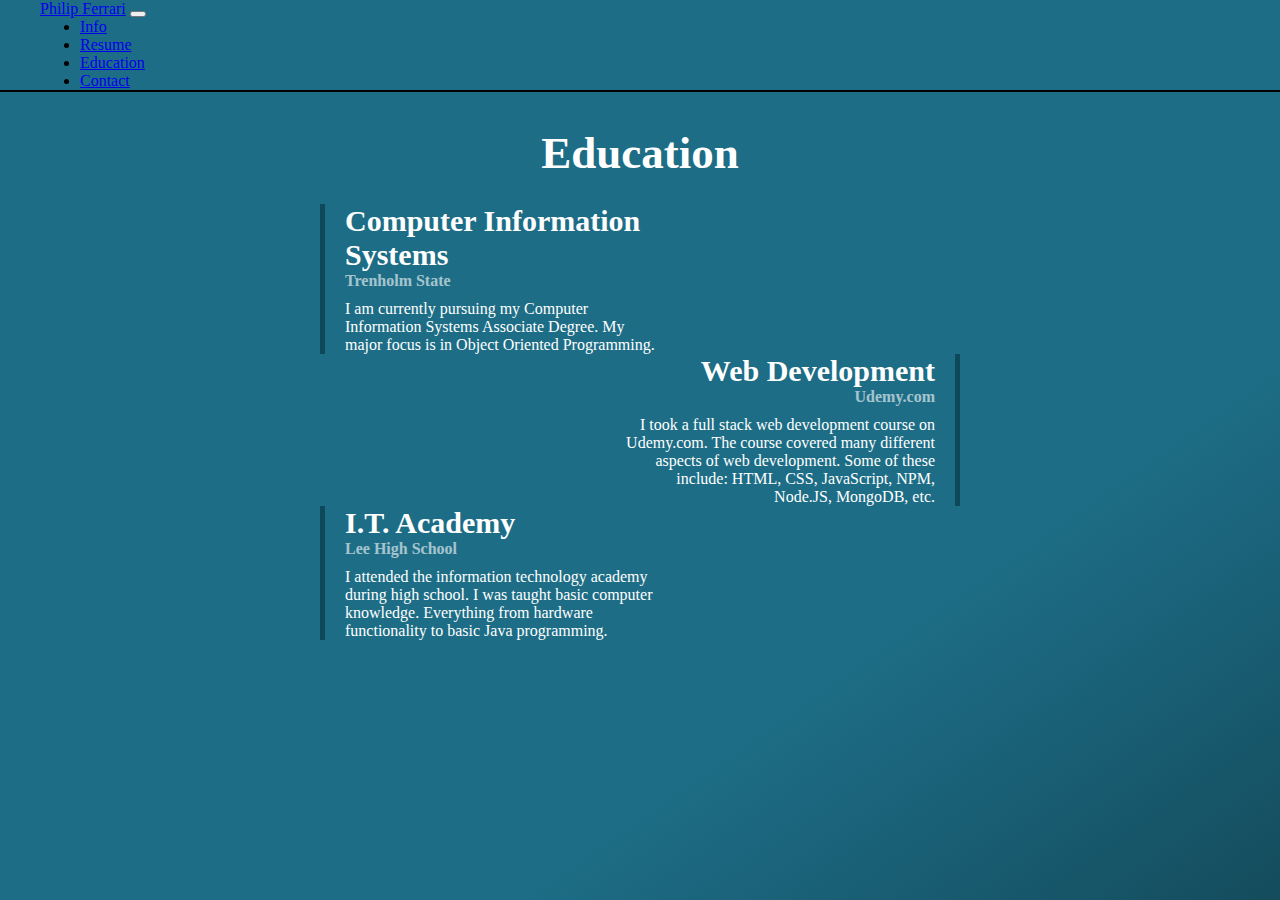
<file: education.html>
<!DOCTYPE html>
<html lang="en">
<head>
    <meta charset="UTF-8">
    <meta http-equiv="X-UA-Compatible" content="IE=edge">
    <meta name="viewport" content="width=device-width, initial-scale=1.0">
    <title>Experience</title>

    <!-- Bootstrap -->
    <link href="https://cdn.jsdelivr.net/npm/bootstrap@5.2.3/dist/css/bootstrap.min.css" rel="stylesheet" integrity="sha384-rbsA2VBKQhggwzxH7pPCaAqO46MgnOM80zW1RWuH61DGLwZJEdK2Kadq2F9CUG65" crossorigin="anonymous">

    <!-- My CSS styles -->
    <link rel="stylesheet" href="css/styles.css">

    <!-- Sets Favicon -->
    <link rel="icon" type="image/x-icon" href="favicon/favicon.ico">
</head>
<body>
    <!-- Navbar -->
    <nav class="navbar navbar-expand-lg bg-light">
        <div class="container-fluid">
            <a class="navbar-brand" href="index.html">Philip Ferrari</a>
            <button class="navbar-toggler" type="button" data-bs-toggle="collapse" data-bs-target="#navbarSupportedContent" aria-controls="navbarSupportedContent" aria-expanded="false" aria-label="Toggle navigation">
                <span class="navbar-toggler-icon"></span>
            </button>
            <div class="collapse navbar-collapse" id="navbarSupportedContent">
                <ul class="navbar-nav me-auto mb-2 mb-lg-0">
                    <li class="nav-item">
                        <a class="nav-link" href="info.html">Info</a>
                    </li>
                    <li class="nav-item">
                        <a class="nav-link" href="resume.html">Resume</a>
                    </li>
                    <li class="nav-item">
                        <a class="nav-link" href="education.html">Education</a>
                    </li>
                    <li class="nav-item">
                        <a class="nav-link" href="contact.html">Contact</a>
                    </li>
                </ul>
            </div>
        </div>
    </nav>

    <!-- Education -->
    <div class="resume">

        <h1 class="mainHeading">Education</h1>

        <div class="block leftBlock">
            <h2 class="secondaryHeading">Computer Information Systems</h2>
            <h3 class="companyName">Trenholm State</h3>
            <p class="description">I am currently pursuing my Computer Information Systems Associate Degree. My major focus is in Object Oriented Programming.</p>
        </div>

        <div class="block rightBlock">
            <h2 class="secondaryHeading">Web Development</h2>
            <h3 class="companyName">Udemy.com</h3>
            <p class="description">I took a full stack web development course on Udemy.com. The course covered many different aspects of web development. Some of these include: HTML, CSS, JavaScript, NPM, Node.JS, MongoDB, etc.</p>
        </div>

        <div class="block leftBlock">
            <h2 class="secondaryHeading">I.T. Academy</h2>
            <h3 class="companyName">Lee High School</h3>
            <p class="description">I attended the information technology academy during high school. I was taught basic computer knowledge. Everything from hardware functionality to basic Java programming.</p>
        </div>
        
    </div>


</body>

<!-- Bootstrap JavaScript Bundle with Popper -->
<script src="https://cdn.jsdelivr.net/npm/bootstrap@5.2.3/dist/js/bootstrap.bundle.min.js" integrity="sha384-kenU1KFdBIe4zVF0s0G1M5b4hcpxyD9F7jL+jjXkk+Q2h455rYXK/7HAuoJl+0I4" crossorigin="anonymous"></script>
</html>
</file>
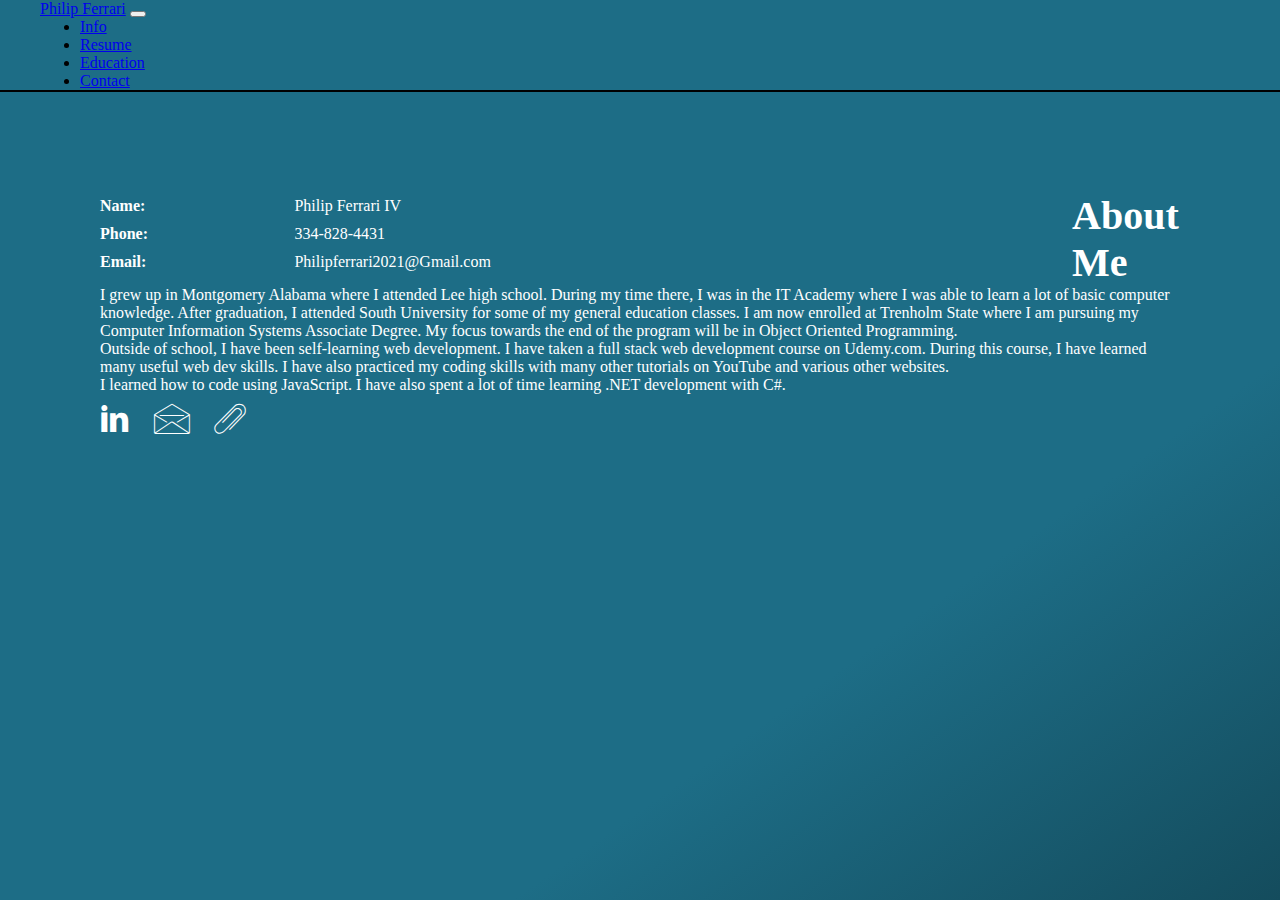
<file: info.html>
<!DOCTYPE html>
<html lang="en">
<head>
    <meta charset="UTF-8">
    <meta http-equiv="X-UA-Compatible" content="IE=edge">
    <meta name="viewport" content="width=device-width, initial-scale=1.0">
    <title>Info</title>

    <!-- Bootstrap -->
    <link href="https://cdn.jsdelivr.net/npm/bootstrap@5.2.3/dist/css/bootstrap.min.css" rel="stylesheet" integrity="sha384-rbsA2VBKQhggwzxH7pPCaAqO46MgnOM80zW1RWuH61DGLwZJEdK2Kadq2F9CUG65" crossorigin="anonymous">

    <!-- Icomoon Icon Fonts-->
    <link rel="stylesheet" href="css/icomoon.css">

    <!-- My CSS styles -->
    <link rel="stylesheet" href="css/styles.css">

    <!-- Sets Favicon -->
    <link rel="icon" type="image/x-icon" href="favicon/favicon.ico">
</head>

<body>
    <!-- Navbar -->
    <nav class="navbar navbar-expand-lg bg-light">
        <div class="container-fluid">
            <a class="navbar-brand" href="index.html">Philip Ferrari</a>
            <button class="navbar-toggler" type="button" data-bs-toggle="collapse" data-bs-target="#navbarSupportedContent" aria-controls="navbarSupportedContent" aria-expanded="false" aria-label="Toggle navigation">
                <span class="navbar-toggler-icon"></span>
            </button>
            <div class="collapse navbar-collapse" id="navbarSupportedContent">
                <ul class="navbar-nav me-auto mb-2 mb-lg-0">
                    <li class="nav-item">
                        <a class="nav-link" href="info.html">Info</a>
                    </li>
                    <li class="nav-item">
                        <a class="nav-link" href="resume.html">Resume</a>
                    </li>
                    <li class="nav-item">
                        <a class="nav-link" href="education.html">Education</a>
                    </li>
                    <li class="nav-item">
                        <a class="nav-link" href="contact.html">Contact</a>
                    </li>
                </ul>
            </div>
        </div>
    </nav>


    <div class="about">
        <div class="container">
            <div class="row">
                <div class="col-md-4">
                    <aside>                        
                        <ul class="info">
                            <li><span class="first-block">Name:</span><span class="second-block">Philip Ferrari IV</span></li>
                            <li><span class="first-block">Phone:</span><span class="second-block">334-828-4431</span></li>
                            <li><span class="first-block">Email:</span><span class="second-block">Philipferrari2021@Gmail.com</span></li>
                        </ul>
                    </aside>
                </div>


                <div class="col-md-8">
                    <article>
                        <h2 id="aboutHeader">About Me</h2>
                        <p>I grew up in Montgomery Alabama where I attended Lee high school. During my time there, I was in the IT Academy where I was able to learn a lot of basic computer knowledge. After graduation, I attended South University for some of my general education classes. I am now enrolled at Trenholm State where I am pursuing my Computer Information Systems Associate Degree. My focus towards the end of the program will be in Object Oriented Programming.</p>
                        <p>Outside of school, I have been self-learning web development. I have taken a full stack web development course on Udemy.com. During this course, I have learned many useful web dev skills. I have also practiced my coding skills with many other tutorials on YouTube and various other websites.</p>
                        <p>I learned how to code using JavaScript. I have also spent a lot of time learning .NET development with C#.</p>
                        <ul class="social-icons-info">
                            <li><a href="https://www.linkedin.com/in/philip-ferrari-6a4090242/"><i class="icon-linkedin2"></i></a></li>
                            <li><a href="contact.html"><i class="icon-envelope"></i></a></li>
                            <li><a href="./resumes/resume.pdf" download="Philip Ferrari Resume" target="_blank"><i class="icon-paperclip"></i></a></li>
                        </ul>
                    </article>
                </div>
            </div>
        </div>
	</div>



</body>

<!-- Bootstrap JavaScript Bundle with Popper -->
<script src="https://cdn.jsdelivr.net/npm/bootstrap@5.2.3/dist/js/bootstrap.bundle.min.js" integrity="sha384-kenU1KFdBIe4zVF0s0G1M5b4hcpxyD9F7jL+jjXkk+Q2h455rYXK/7HAuoJl+0I4" crossorigin="anonymous"></script>
</html>
</file>
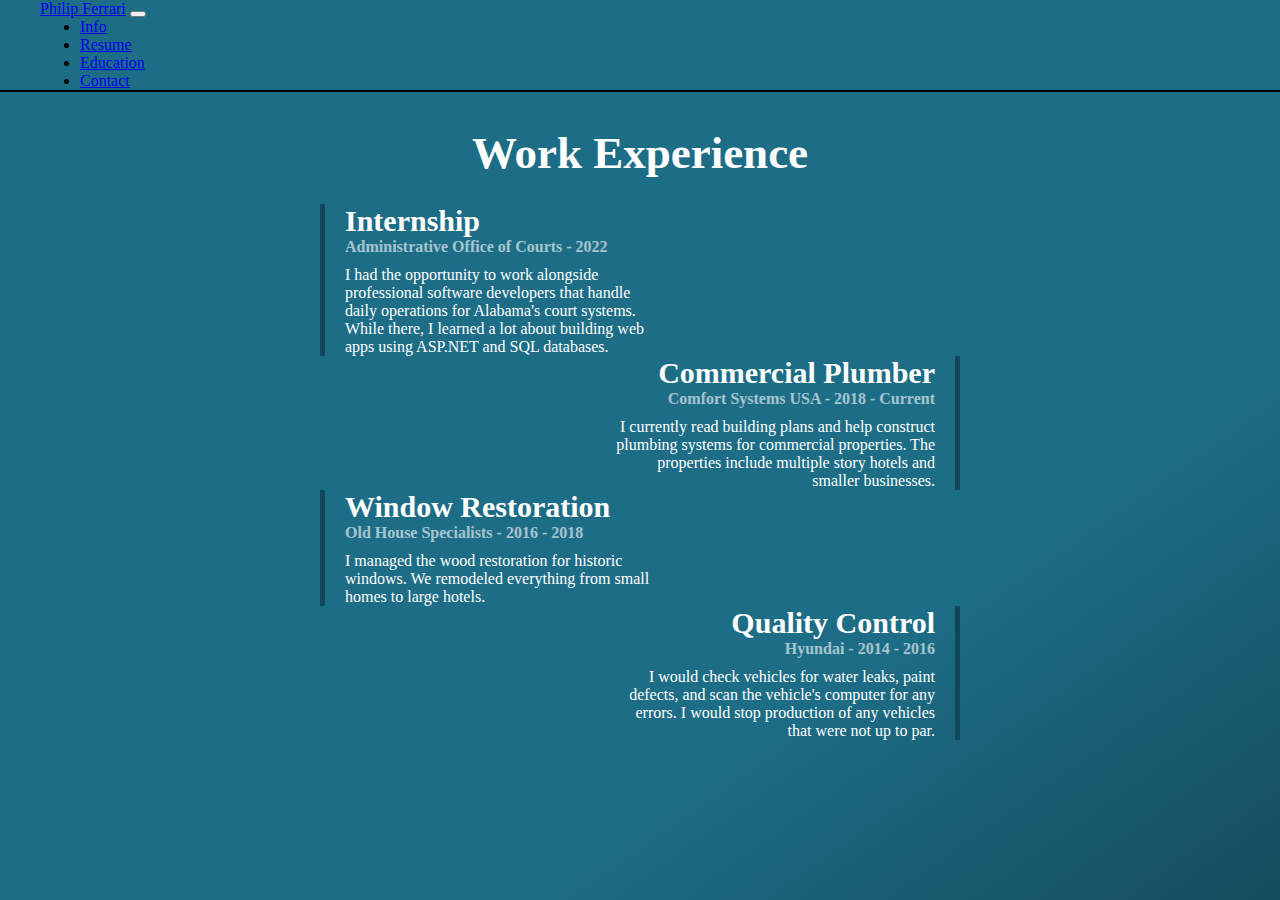
<file: resume.html>
<!DOCTYPE html>
<html lang="en">
<head>
    <meta charset="UTF-8">
    <meta http-equiv="X-UA-Compatible" content="IE=edge">
    <meta name="viewport" content="width=device-width, initial-scale=1.0">
    <title>Resume</title>

    <!-- Bootstrap -->
    <link href="https://cdn.jsdelivr.net/npm/bootstrap@5.2.3/dist/css/bootstrap.min.css" rel="stylesheet" integrity="sha384-rbsA2VBKQhggwzxH7pPCaAqO46MgnOM80zW1RWuH61DGLwZJEdK2Kadq2F9CUG65" crossorigin="anonymous">

    <!-- My CSS styles -->
    <link rel="stylesheet" href="css/styles.css">

    <!-- Sets Favicon -->
    <link rel="icon" type="image/x-icon" href="favicon/favicon.ico">
</head>
<body>
    <!-- Navbar -->
    <nav class="navbar navbar-expand-lg bg-light">
        <div class="container-fluid">
            <a class="navbar-brand" href="index.html">Philip Ferrari</a>
            <button class="navbar-toggler" type="button" data-bs-toggle="collapse" data-bs-target="#navbarSupportedContent" aria-controls="navbarSupportedContent" aria-expanded="false" aria-label="Toggle navigation">
                <span class="navbar-toggler-icon"></span>
            </button>
            <div class="collapse navbar-collapse" id="navbarSupportedContent">
                <ul class="navbar-nav me-auto mb-2 mb-lg-0">
                    <li class="nav-item">
                        <a class="nav-link" href="info.html">Info</a>
                    </li>
                    <li class="nav-item">
                        <a class="nav-link" href="resume.html">Resume</a>
                    </li>
                    <li class="nav-item">
                        <a class="nav-link" href="education.html">Education</a>
                    </li>
                    <li class="nav-item">
                        <a class="nav-link" href="contact.html">Contact</a>
                    </li>
                </ul>
            </div>
        </div>
    </nav>

    <!-- Work History -->
    <div class="resume">
        <h1 class="mainHeading">Work Experience</h1>

        <div class="block leftBlock">
            <h2 class="secondaryHeading">Internship</h2>
            <h3 class="companyName">Administrative Office of Courts - 2022</h3>
            <p class="description">I had the opportunity to work alongside professional software developers that handle daily operations for Alabama's court systems. While there, I learned a lot about building web apps using ASP.NET and SQL databases.</p>
        </div>

        <div class="block rightBlock">
            <h2 class="secondaryHeading">Commercial Plumber</h2>
            <h3 class="companyName">Comfort Systems USA - 2018 - Current</h3>
            <p class="description">I currently read building plans and help construct plumbing systems for commercial properties. The properties include multiple story hotels and smaller businesses.</p>
        </div>

        <div class="block leftBlock">
            <h2 class="secondaryHeading">Window Restoration</h2>
            <h3 class="companyName">Old House Specialists - 2016 - 2018</h3>
            <p class="description">I managed the wood restoration for historic windows. We remodeled everything from small homes to large hotels.</p>
        </div>

        <div class="block rightBlock">
            <h2 class="secondaryHeading">Quality Control</h2>
            <h3 class="companyName">Hyundai - 2014 - 2016</h3>
            <p class="description">I would check vehicles for water leaks, paint defects, and scan the vehicle's computer for any errors. I would stop production of any vehicles that were not up to par.</p>
        </div>

    </div>    


</body>

<!-- Bootstrap JavaScript Bundle with Popper -->
<script src="https://cdn.jsdelivr.net/npm/bootstrap@5.2.3/dist/js/bootstrap.bundle.min.js" integrity="sha384-kenU1KFdBIe4zVF0s0G1M5b4hcpxyD9F7jL+jjXkk+Q2h455rYXK/7HAuoJl+0I4" crossorigin="anonymous"></script>
</html>
</file>
<file: css/styles.css>
@font-face {
    font-family: 'icomoon';
    src: url("../fonts/icomoon/icomoon.eot?srf3rx");
    src: url("../fonts/icomoon/icomoon.eot?srf3rx#iefix") format("embedded-opentype"), url("../fonts/icomoon/icomoon.ttf?srf3rx") format("truetype"), url("../fonts/icomoon/icomoon.woff?srf3rx") format("woff"), url("../fonts/icomoon/icomoon.svg?srf3rx#icomoon") format("svg");
    font-weight: normal;
    font-style: normal;
}

*{
    margin: 0;
}

body {
    height: 100vh;
    background-attachment: fixed;
    background-image: linear-gradient(to bottom right, #1d6d86 70%, #144c5d);
}

.navbar {
    padding-left: 40px;
    border-bottom: 2px outset black;
}

.navbar a {
    transition: all .2s ease-in-out;
}

.navbar a:hover {
    transform: scale(1.3);
}

.home-content {
    color: white;
    position: absolute;
    top: 50%;
    left: 50%;
    -ms-transform: translate(-50%, -50%);
    transform: translate(-50%, -50%);
    text-align: center;
}

.profile-thumb {
    background-size: cover !important;
    background-position: center center;
    background-repeat: no-repeat;
    position: relative;
    height: 200px;
    width: 200px;
    margin: 0 auto;
    margin-bottom: 30px;
    -webkit-border-radius: 50%;
    -moz-border-radius: 50%;
    -ms-border-radius: 50%;
    border-radius: 50%;
}

.social-icons-home {
    margin-top: 20px;
}

.social-icons-home li {
    display: inline;
    letter-spacing: 20px;
}

.social-icons-home li a {
    color: white;  
    text-decoration: none;

}

.social-icons-home li a i {
    font-size: 30px;
}

/* Info styles */
.about {
    color: white;
    margin: 100px;
}

#aboutHeader {
    font-size: 40px;
}

.info {
    margin: 0;
    padding: 0;
    width: 90%;
    float: left;
}

.info li {
    width: 100%;
    float: left;
    list-style: none;
    padding: 5px 0;
}

.info li .first-block {
    width: 20%;
    display: inline-block;
    font-weight: bold;
}

.info li .second-block {
    width: 80%;
    display: inline-block;
}

.social-icons-info {
    padding-top: 10px;
    padding-left: 0;
}

.social-icons-info li {
    display: inline;
    letter-spacing: 20px;
}

.social-icons-info li a {
    color: white;  
    text-decoration: none;
}

.social-icons-info li a i {
    font-size: 30px;
}


/* Resume and Education styles */
.resume {
    color: white;
    width: 50%;
    margin: auto;
    padding-bottom: 100px;
}

.block {
    width: 50%;
}

.leftBlock {
    border-left: 5px solid #0f485a;
    padding-left: 20px;
}

.rightBlock {
    border-right: 5px solid #0f485a;
    padding-right: 20px;
    text-align: right;
    margin-left: auto;
    margin-right: 0;
}

.mainHeading {
    margin: 35px 0 25px 0;
    font-size: 45px;
    text-align: center;
}

.secondaryHeading {
    font-size: 30px;
}

.companyName {
    font-size: 16px;
    padding-bottom: 10px;
    opacity: .6;
}

.description {
    font-size: 16px;
}


/* Contact styles */

#contactPage {
    color: white;
    margin: auto;
    width: 40%;
}

#contactHeader {
    margin: 35px 0 20px 0;
    font-size: 45px;
    text-align: center;
}

.inputDiv {
    margin-bottom: 20px;
}
</file>
<file: css/icomoon.css>
@font-face {
    font-family: 'icomoon';
    src:    url('fonts/icomoon.eot?1oniuf');
    src:    url('fonts/icomoon.eot?1oniuf#iefix') format('embedded-opentype'),
            url('fonts/icomoon.ttf?1oniuf') format('truetype'),
            url('fonts/icomoon.woff?1oniuf') format('woff'),
            url('fonts/icomoon.svg?1oniuf#icomoon') format('svg');
    font-weight: normal;
    font-style: normal;
}

[class^="icon-"], [class*=" icon-"] {
    /* use !important to prevent issues with browser extensions that change fonts */
    font-family: 'icomoon' !important;
    speak: none;
    font-style: normal;
    font-weight: normal;
    font-variant: normal;
    text-transform: none;
    line-height: 1;

    /* Better Font Rendering =========== */
    -webkit-font-smoothing: antialiased;
    -moz-osx-font-smoothing: grayscale;
}

.icon-mobile:before {
    content: "\e000";
}
.icon-laptop:before {
    content: "\e001";
}
.icon-desktop:before {
    content: "\e002";
}
.icon-tablet:before {
    content: "\e003";
}
.icon-phone:before {
    content: "\e004";
}
.icon-document:before {
    content: "\e005";
}
.icon-documents:before {
    content: "\e006";
}
.icon-search:before {
    content: "\e007";
}
.icon-clipboard:before {
    content: "\e008";
}
.icon-newspaper:before {
    content: "\e009";
}
.icon-notebook:before {
    content: "\e00a";
}
.icon-book-open:before {
    content: "\e00b";
}
.icon-browser:before {
    content: "\e00c";
}
.icon-calendar:before {
    content: "\e00d";
}
.icon-presentation:before {
    content: "\e00e";
}
.icon-picture:before {
    content: "\e00f";
}
.icon-pictures:before {
    content: "\e010";
}
.icon-video:before {
    content: "\e011";
}
.icon-camera:before {
    content: "\e012";
}
.icon-printer:before {
    content: "\e013";
}
.icon-toolbox:before {
    content: "\e014";
}
.icon-briefcase:before {
    content: "\e015";
}
.icon-wallet:before {
    content: "\e016";
}
.icon-gift:before {
    content: "\e017";
}
.icon-bargraph:before {
    content: "\e018";
}
.icon-grid:before {
    content: "\e019";
}
.icon-expand:before {
    content: "\e01a";
}
.icon-focus:before {
    content: "\e01b";
}
.icon-edit:before {
    content: "\e01c";
}
.icon-adjustments:before {
    content: "\e01d";
}
.icon-ribbon:before {
    content: "\e01e";
}
.icon-hourglass:before {
    content: "\e01f";
}
.icon-lock:before {
    content: "\e020";
}
.icon-megaphone:before {
    content: "\e021";
}
.icon-shield:before {
    content: "\e022";
}
.icon-trophy:before {
    content: "\e023";
}
.icon-flag:before {
    content: "\e024";
}
.icon-map:before {
    content: "\e025";
}
.icon-puzzle:before {
    content: "\e026";
}
.icon-basket:before {
    content: "\e027";
}
.icon-envelope:before {
    content: "\e028";
}
.icon-streetsign:before {
    content: "\e029";
}
.icon-telescope:before {
    content: "\e02a";
}
.icon-gears:before {
    content: "\e02b";
}
.icon-key:before {
    content: "\e02c";
}
.icon-paperclip:before {
    content: "\e02d";
}
.icon-attachment:before {
    content: "\e02e";
}
.icon-pricetags:before {
    content: "\e02f";
}
.icon-lightbulb:before {
    content: "\e030";
}
.icon-layers:before {
    content: "\e031";
}
.icon-pencil:before {
    content: "\e032";
}
.icon-tools:before {
    content: "\e033";
}
.icon-tools-2:before {
    content: "\e034";
}
.icon-scissors:before {
    content: "\e035";
}
.icon-paintbrush:before {
    content: "\e036";
}
.icon-magnifying-glass:before {
    content: "\e037";
}
.icon-circle-compass:before {
    content: "\e038";
}
.icon-linegraph:before {
    content: "\e039";
}
.icon-mic:before {
    content: "\e03a";
}
.icon-strategy:before {
    content: "\e03b";
}
.icon-beaker:before {
    content: "\e03c";
}
.icon-caution:before {
    content: "\e03d";
}
.icon-recycle:before {
    content: "\e03e";
}
.icon-anchor:before {
    content: "\e03f";
}
.icon-profile-male:before {
    content: "\e040";
}
.icon-profile-female:before {
    content: "\e041";
}
.icon-bike:before {
    content: "\e042";
}
.icon-wine:before {
    content: "\e043";
}
.icon-hotairballoon:before {
    content: "\e044";
}
.icon-globe:before {
    content: "\e045";
}
.icon-genius:before {
    content: "\e046";
}
.icon-map-pin:before {
    content: "\e047";
}
.icon-dial:before {
    content: "\e048";
}
.icon-chat:before {
    content: "\e049";
}
.icon-heart:before {
    content: "\e04a";
}
.icon-cloud:before {
    content: "\e04b";
}
.icon-upload:before {
    content: "\e04c";
}
.icon-download:before {
    content: "\e04d";
}
.icon-target:before {
    content: "\e04e";
}
.icon-hazardous:before {
    content: "\e04f";
}
.icon-piechart:before {
    content: "\e050";
}
.icon-speedometer:before {
    content: "\e051";
}
.icon-global:before {
    content: "\e052";
}
.icon-compass:before {
    content: "\e053";
}
.icon-lifesaver:before {
    content: "\e054";
}
.icon-clock:before {
    content: "\e055";
}
.icon-aperture:before {
    content: "\e056";
}
.icon-quote:before {
    content: "\e057";
}
.icon-scope:before {
    content: "\e058";
}
.icon-alarmclock:before {
    content: "\e059";
}
.icon-refresh:before {
    content: "\e05a";
}
.icon-happy:before {
    content: "\e05b";
}
.icon-sad:before {
    content: "\e05c";
}
.icon-facebook:before {
    content: "\e05d";
}
.icon-twitter:before {
    content: "\e05e";
}
.icon-googleplus:before {
    content: "\e05f";
}
.icon-rss:before {
    content: "\e060";
}
.icon-tumblr:before {
    content: "\e061";
}
.icon-linkedin:before {
    content: "\e062";
}
.icon-dribbble:before {
    content: "\e063";
}
.icon-box2:before {
    content: "\ea82";
}
.icon-write:before {
    content: "\ea83";
}
.icon-clock2:before {
    content: "\ea84";
}
.icon-reply2:before {
    content: "\ea85";
}
.icon-reply-all2:before {
    content: "\ea86";
}
.icon-forward2:before {
    content: "\ea87";
}
.icon-flag2:before {
    content: "\ea88";
}
.icon-search2:before {
    content: "\ea89";
}
.icon-trash2:before {
    content: "\ea8a";
}
.icon-envelope2:before {
    content: "\ea8b";
}
.icon-bubble:before {
    content: "\ea8c";
}
.icon-bubbles:before {
    content: "\ea8d";
}
.icon-user2:before {
    content: "\ea8e";
}
.icon-users2:before {
    content: "\ea8f";
}
.icon-cloud2:before {
    content: "\ea90";
}
.icon-download2:before {
    content: "\ea91";
}
.icon-upload2:before {
    content: "\ea92";
}
.icon-rain:before {
    content: "\ea93";
}
.icon-sun:before {
    content: "\ea94";
}
.icon-moon2:before {
    content: "\ea95";
}
.icon-bell2:before {
    content: "\ea96";
}
.icon-folder2:before {
    content: "\ea97";
}
.icon-pin2:before {
    content: "\ea98";
}
.icon-sound2:before {
    content: "\ea99";
}
.icon-microphone:before {
    content: "\ea9a";
}
.icon-camera2:before {
    content: "\ea9b";
}
.icon-image2:before {
    content: "\ea9c";
}
.icon-cog2:before {
    content: "\ea9d";
}
.icon-calendar2:before {
    content: "\ea9e";
}
.icon-book2:before {
    content: "\ea9f";
}
.icon-map-marker:before {
    content: "\eaa0";
}
.icon-store:before {
    content: "\eaa1";
}
.icon-support:before {
    content: "\eaa2";
}
.icon-tag2:before {
    content: "\eaa3";
}
.icon-heart2:before {
    content: "\eaa4";
}
.icon-video-camera:before {
    content: "\eaa5";
}
.icon-trophy2:before {
    content: "\eaa6";
}
.icon-cart:before {
    content: "\eaa7";
}
.icon-eye2:before {
    content: "\eaa8";
}
.icon-cancel:before {
    content: "\eaa9";
}
.icon-chart:before {
    content: "\eaaa";
}
.icon-target2:before {
    content: "\eaab";
}
.icon-printer2:before {
    content: "\eaac";
}
.icon-location2:before {
    content: "\eaad";
}
.icon-bookmark2:before {
    content: "\eaae";
}
.icon-monitor:before {
    content: "\eaaf";
}
.icon-cross2:before {
    content: "\eab0";
}
.icon-plus2:before {
    content: "\eab1";
}
.icon-left:before {
    content: "\eab2";
}
.icon-up:before {
    content: "\eab3";
}
.icon-browser2:before {
    content: "\eab4";
}
.icon-windows:before {
    content: "\eab5";
}
.icon-switch2:before {
    content: "\eab6";
}
.icon-dashboard:before {
    content: "\eab7";
}
.icon-play:before {
    content: "\eab8";
}
.icon-fast-forward:before {
    content: "\eab9";
}
.icon-next:before {
    content: "\eaba";
}
.icon-refresh2:before {
    content: "\eabb";
}
.icon-film:before {
    content: "\eabc";
}
.icon-home2:before {
    content: "\eabd";
}
.icon-add-to-list:before {
    content: "\e901";
}
.icon-classic-computer:before {
    content: "\e902";
}
.icon-controller-fast-backward:before {
    content: "\e903";
}
.icon-creative-commons-attribution:before {
    content: "\e904";
}
.icon-creative-commons-noderivs:before {
    content: "\e905";
}
.icon-creative-commons-noncommercial-eu:before {
    content: "\e906";
}
.icon-creative-commons-noncommercial-us:before {
    content: "\e907";
}
.icon-creative-commons-public-domain:before {
    content: "\e908";
}
.icon-creative-commons-remix:before {
    content: "\e909";
}
.icon-creative-commons-share:before {
    content: "\e90a";
}
.icon-creative-commons-sharealike:before {
    content: "\e90b";
}
.icon-creative-commons:before {
    content: "\e90c";
}
.icon-document-landscape:before {
    content: "\e90d";
}
.icon-remove-user:before {
    content: "\e90e";
}
.icon-warning:before {
    content: "\e90f";
}
.icon-arrow-bold-down:before {
    content: "\e910";
}
.icon-arrow-bold-left:before {
    content: "\e911";
}
.icon-arrow-bold-right:before {
    content: "\e912";
}
.icon-arrow-bold-up:before {
    content: "\e913";
}
.icon-arrow-down:before {
    content: "\e914";
}
.icon-arrow-left:before {
    content: "\e915";
}
.icon-arrow-long-down:before {
    content: "\e916";
}
.icon-arrow-long-left:before {
    content: "\e917";
}
.icon-arrow-long-right:before {
    content: "\e918";
}
.icon-arrow-long-up:before {
    content: "\e919";
}
.icon-arrow-right:before {
    content: "\e91a";
}
.icon-arrow-up:before {
    content: "\e91b";
}
.icon-arrow-with-circle-down:before {
    content: "\e91c";
}
.icon-arrow-with-circle-left:before {
    content: "\e91d";
}
.icon-arrow-with-circle-right:before {
    content: "\e91e";
}
.icon-arrow-with-circle-up:before {
    content: "\e91f";
}
.icon-bookmark:before {
    content: "\e920";
}
.icon-bookmarks:before {
    content: "\e921";
}
.icon-chevron-down:before {
    content: "\e922";
}
.icon-chevron-left:before {
    content: "\e923";
}
.icon-chevron-right:before {
    content: "\e924";
}
.icon-chevron-small-down:before {
    content: "\e925";
}
.icon-chevron-small-left:before {
    content: "\e926";
}
.icon-chevron-small-right:before {
    content: "\e927";
}
.icon-chevron-small-up:before {
    content: "\e928";
}
.icon-chevron-thin-down:before {
    content: "\e929";
}
.icon-chevron-thin-left:before {
    content: "\e92a";
}
.icon-chevron-thin-right:before {
    content: "\e92b";
}
.icon-chevron-thin-up:before {
    content: "\e92c";
}
.icon-chevron-up:before {
    content: "\e92d";
}
.icon-chevron-with-circle-down:before {
    content: "\e92e";
}
.icon-chevron-with-circle-left:before {
    content: "\e92f";
}
.icon-chevron-with-circle-right:before {
    content: "\e930";
}
.icon-chevron-with-circle-up:before {
    content: "\e931";
}
.icon-cloud3:before {
    content: "\e932";
}
.icon-controller-fast-forward:before {
    content: "\e933";
}
.icon-controller-jump-to-start:before {
    content: "\e934";
}
.icon-controller-next:before {
    content: "\e935";
}
.icon-controller-paus:before {
    content: "\e936";
}
.icon-controller-play:before {
    content: "\e937";
}
.icon-controller-record:before {
    content: "\e938";
}
.icon-controller-stop:before {
    content: "\e939";
}
.icon-controller-volume:before {
    content: "\e93a";
}
.icon-dot-single:before {
    content: "\e93b";
}
.icon-dots-three-horizontal:before {
    content: "\e93c";
}
.icon-dots-three-vertical:before {
    content: "\e93d";
}
.icon-dots-two-horizontal:before {
    content: "\e93e";
}
.icon-dots-two-vertical:before {
    content: "\e93f";
}
.icon-download3:before {
    content: "\e940";
}
.icon-emoji-flirt:before {
    content: "\e941";
}
.icon-flow-branch:before {
    content: "\e942";
}
.icon-flow-cascade:before {
    content: "\e943";
}
.icon-flow-line:before {
    content: "\e944";
}
.icon-flow-parallel:before {
    content: "\e945";
}
.icon-flow-tree:before {
    content: "\e946";
}
.icon-install:before {
    content: "\e947";
}
.icon-layers2:before {
    content: "\e948";
}
.icon-open-book:before {
    content: "\e949";
}
.icon-resize-100:before {
    content: "\e94a";
}
.icon-resize-full-screen:before {
    content: "\e94b";
}
.icon-save:before {
    content: "\e94c";
}
.icon-select-arrows:before {
    content: "\e94d";
}
.icon-sound-mute:before {
    content: "\e94e";
}
.icon-sound:before {
    content: "\e94f";
}
.icon-trash:before {
    content: "\e950";
}
.icon-triangle-down:before {
    content: "\e951";
}
.icon-triangle-left:before {
    content: "\e952";
}
.icon-triangle-right:before {
    content: "\e953";
}
.icon-triangle-up:before {
    content: "\e954";
}
.icon-uninstall:before {
    content: "\e955";
}
.icon-upload-to-cloud:before {
    content: "\e956";
}
.icon-upload3:before {
    content: "\e957";
}
.icon-add-user:before {
    content: "\e958";
}
.icon-address:before {
    content: "\e959";
}
.icon-adjust:before {
    content: "\e95a";
}
.icon-air:before {
    content: "\e95b";
}
.icon-aircraft-landing:before {
    content: "\e95c";
}
.icon-aircraft-take-off:before {
    content: "\e95d";
}
.icon-aircraft:before {
    content: "\e95e";
}
.icon-align-bottom:before {
    content: "\e95f";
}
.icon-align-horizontal-middle:before {
    content: "\e960";
}
.icon-align-left:before {
    content: "\e961";
}
.icon-align-right:before {
    content: "\e962";
}
.icon-align-top:before {
    content: "\e963";
}
.icon-align-vertical-middle:before {
    content: "\e964";
}
.icon-archive:before {
    content: "\e965";
}
.icon-area-graph:before {
    content: "\e966";
}
.icon-attachment2:before {
    content: "\e967";
}
.icon-awareness-ribbon:before {
    content: "\e968";
}
.icon-back-in-time:before {
    content: "\e969";
}
.icon-back:before {
    content: "\e96a";
}
.icon-bar-graph:before {
    content: "\e96b";
}
.icon-battery:before {
    content: "\e96c";
}
.icon-beamed-note:before {
    content: "\e96d";
}
.icon-bell:before {
    content: "\e96e";
}
.icon-blackboard:before {
    content: "\e96f";
}
.icon-block:before {
    content: "\e970";
}
.icon-book:before {
    content: "\e971";
}
.icon-bowl:before {
    content: "\e972";
}
.icon-box:before {
    content: "\e973";
}
.icon-briefcase2:before {
    content: "\e974";
}
.icon-browser3:before {
    content: "\e975";
}
.icon-brush:before {
    content: "\e976";
}
.icon-bucket:before {
    content: "\e977";
}
.icon-cake:before {
    content: "\e978";
}
.icon-calculator:before {
    content: "\e979";
}
.icon-calendar3:before {
    content: "\e97a";
}
.icon-camera3:before {
    content: "\e97b";
}
.icon-ccw:before {
    content: "\e97c";
}
.icon-chat2:before {
    content: "\e97d";
}
.icon-check:before {
    content: "\e97e";
}
.icon-circle-with-cross:before {
    content: "\e97f";
}
.icon-circle-with-minus:before {
    content: "\e980";
}
.icon-circle-with-plus:before {
    content: "\e981";
}
.icon-circle:before {
    content: "\e982";
}
.icon-circular-graph:before {
    content: "\e983";
}
.icon-clapperboard:before {
    content: "\e984";
}
.icon-clipboard2:before {
    content: "\e985";
}
.icon-clock3:before {
    content: "\e986";
}
.icon-code:before {
    content: "\e987";
}
.icon-cog:before {
    content: "\e988";
}
.icon-colours:before {
    content: "\e989";
}
.icon-compass2:before {
    content: "\e98a";
}
.icon-copy:before {
    content: "\e98b";
}
.icon-credit-card:before {
    content: "\e98c";
}
.icon-credit:before {
    content: "\e98d";
}
.icon-cross:before {
    content: "\e98e";
}
.icon-cup:before {
    content: "\e98f";
}
.icon-cw:before {
    content: "\e990";
}
.icon-cycle:before {
    content: "\e991";
}
.icon-database:before {
    content: "\e992";
}
.icon-dial-pad:before {
    content: "\e993";
}
.icon-direction:before {
    content: "\e994";
}
.icon-document2:before {
    content: "\e995";
}
.icon-documents2:before {
    content: "\e996";
}
.icon-drink:before {
    content: "\e997";
}
.icon-drive:before {
    content: "\e998";
}
.icon-drop:before {
    content: "\e999";
}
.icon-edit2:before {
    content: "\e99a";
}
.icon-email:before {
    content: "\e99b";
}
.icon-emoji-happy:before {
    content: "\e99c";
}
.icon-emoji-neutral:before {
    content: "\e99d";
}
.icon-emoji-sad:before {
    content: "\e99e";
}
.icon-erase:before {
    content: "\e99f";
}
.icon-eraser:before {
    content: "\e9a0";
}
.icon-export:before {
    content: "\e9a1";
}
.icon-eye:before {
    content: "\e9a2";
}
.icon-feather:before {
    content: "\e9a3";
}
.icon-flag3:before {
    content: "\e9a4";
}
.icon-flash:before {
    content: "\e9a5";
}
.icon-flashlight:before {
    content: "\e9a6";
}
.icon-flat-brush:before {
    content: "\e9a7";
}
.icon-folder-images:before {
    content: "\e9a8";
}
.icon-folder-music:before {
    content: "\e9a9";
}
.icon-folder-video:before {
    content: "\e9aa";
}
.icon-folder:before {
    content: "\e9ab";
}
.icon-forward:before {
    content: "\e9ac";
}
.icon-funnel:before {
    content: "\e9ad";
}
.icon-game-controller:before {
    content: "\e9ae";
}
.icon-gauge:before {
    content: "\e9af";
}
.icon-globe2:before {
    content: "\e9b0";
}
.icon-graduation-cap:before {
    content: "\e9b1";
}
.icon-grid2:before {
    content: "\e9b2";
}
.icon-hair-cross:before {
    content: "\e9b3";
}
.icon-hand:before {
    content: "\e9b4";
}
.icon-heart-outlined:before {
    content: "\e9b5";
}
.icon-heart3:before {
    content: "\e9b6";
}
.icon-help-with-circle:before {
    content: "\e9b7";
}
.icon-help:before {
    content: "\e9b8";
}
.icon-home:before {
    content: "\e9b9";
}
.icon-hour-glass:before {
    content: "\e9ba";
}
.icon-image-inverted:before {
    content: "\e9bb";
}
.icon-image:before {
    content: "\e9bc";
}
.icon-images:before {
    content: "\e9bd";
}
.icon-inbox:before {
    content: "\e9be";
}
.icon-infinity:before {
    content: "\e9bf";
}
.icon-info-with-circle:before {
    content: "\e9c0";
}
.icon-info:before {
    content: "\e9c1";
}
.icon-key2:before {
    content: "\e9c2";
}
.icon-keyboard:before {
    content: "\e9c3";
}
.icon-lab-flask:before {
    content: "\e9c4";
}
.icon-landline:before {
    content: "\e9c5";
}
.icon-language:before {
    content: "\e9c6";
}
.icon-laptop2:before {
    content: "\e9c7";
}
.icon-leaf:before {
    content: "\e9c8";
}
.icon-level-down:before {
    content: "\e9c9";
}
.icon-level-up:before {
    content: "\e9ca";
}
.icon-lifebuoy:before {
    content: "\e9cb";
}
.icon-light-bulb:before {
    content: "\e9cc";
}
.icon-light-down:before {
    content: "\e9cd";
}
.icon-light-up:before {
    content: "\e9ce";
}
.icon-line-graph:before {
    content: "\e9cf";
}
.icon-link:before {
    content: "\e9d0";
}
.icon-list:before {
    content: "\e9d1";
}
.icon-location-pin:before {
    content: "\e9d2";
}
.icon-location:before {
    content: "\e9d3";
}
.icon-lock-open:before {
    content: "\e9d4";
}
.icon-lock2:before {
    content: "\e9d5";
}
.icon-log-out:before {
    content: "\e9d6";
}
.icon-login:before {
    content: "\e9d7";
}
.icon-loop:before {
    content: "\e9d8";
}
.icon-magnet:before {
    content: "\e9d9";
}
.icon-magnifying-glass2:before {
    content: "\e9da";
}
.icon-mail:before {
    content: "\e9db";
}
.icon-man:before {
    content: "\e9dc";
}
.icon-map2:before {
    content: "\e9dd";
}
.icon-mask:before {
    content: "\e9de";
}
.icon-medal:before {
    content: "\e9df";
}
.icon-megaphone2:before {
    content: "\e9e0";
}
.icon-menu:before {
    content: "\e9e1";
}
.icon-message:before {
    content: "\e9e2";
}
.icon-mic2:before {
    content: "\e9e3";
}
.icon-minus:before {
    content: "\e9e4";
}
.icon-mobile2:before {
    content: "\e9e5";
}
.icon-modern-mic:before {
    content: "\e9e6";
}
.icon-moon:before {
    content: "\e9e7";
}
.icon-mouse:before {
    content: "\e9e8";
}
.icon-music:before {
    content: "\e9e9";
}
.icon-network:before {
    content: "\e9ea";
}
.icon-new-message:before {
    content: "\e9eb";
}
.icon-new:before {
    content: "\e9ec";
}
.icon-news:before {
    content: "\e9ed";
}
.icon-note:before {
    content: "\e9ee";
}
.icon-notification:before {
    content: "\e9ef";
}
.icon-old-mobile:before {
    content: "\e9f0";
}
.icon-old-phone:before {
    content: "\e9f1";
}
.icon-palette:before {
    content: "\e9f2";
}
.icon-paper-plane:before {
    content: "\e9f3";
}
.icon-pencil2:before {
    content: "\e9f4";
}
.icon-phone2:before {
    content: "\e9f5";
}
.icon-pie-chart:before {
    content: "\e9f6";
}
.icon-pin:before {
    content: "\e9f7";
}
.icon-plus:before {
    content: "\e9f8";
}
.icon-popup:before {
    content: "\e9f9";
}
.icon-power-plug:before {
    content: "\e9fa";
}
.icon-price-ribbon:before {
    content: "\e9fb";
}
.icon-price-tag:before {
    content: "\e9fc";
}
.icon-print:before {
    content: "\e9fd";
}
.icon-progress-empty:before {
    content: "\e9fe";
}
.icon-progress-full:before {
    content: "\e9ff";
}
.icon-progress-one:before {
    content: "\ea00";
}
.icon-progress-two:before {
    content: "\ea01";
}
.icon-publish:before {
    content: "\ea02";
}
.icon-quote2:before {
    content: "\ea03";
}
.icon-radio:before {
    content: "\ea04";
}
.icon-reply-all:before {
    content: "\ea05";
}
.icon-reply:before {
    content: "\ea06";
}
.icon-retweet:before {
    content: "\ea07";
}
.icon-rocket:before {
    content: "\ea08";
}
.icon-round-brush:before {
    content: "\ea09";
}
.icon-rss2:before {
    content: "\ea0a";
}
.icon-ruler:before {
    content: "\ea0b";
}
.icon-scissors2:before {
    content: "\ea0c";
}
.icon-share-alternitive:before {
    content: "\ea0d";
}
.icon-share:before {
    content: "\ea0e";
}
.icon-shareable:before {
    content: "\ea0f";
}
.icon-shield2:before {
    content: "\ea10";
}
.icon-shop:before {
    content: "\ea11";
}
.icon-shopping-bag:before {
    content: "\ea12";
}
.icon-shopping-basket:before {
    content: "\ea13";
}
.icon-shopping-cart:before {
    content: "\ea14";
}
.icon-shuffle:before {
    content: "\ea15";
}
.icon-signal:before {
    content: "\ea16";
}
.icon-sound-mix:before {
    content: "\ea17";
}
.icon-sports-club:before {
    content: "\ea18";
}
.icon-spreadsheet:before {
    content: "\ea19";
}
.icon-squared-cross:before {
    content: "\ea1a";
}
.icon-squared-minus:before {
    content: "\ea1b";
}
.icon-squared-plus:before {
    content: "\ea1c";
}
.icon-star-outlined:before {
    content: "\ea1d";
}
.icon-star:before {
    content: "\ea1e";
}
.icon-stopwatch:before {
    content: "\ea1f";
}
.icon-suitcase:before {
    content: "\ea20";
}
.icon-swap:before {
    content: "\ea21";
}
.icon-sweden:before {
    content: "\ea22";
}
.icon-switch:before {
    content: "\ea23";
}
.icon-tablet2:before {
    content: "\ea24";
}
.icon-tag:before {
    content: "\ea25";
}
.icon-text-document-inverted:before {
    content: "\ea26";
}
.icon-text-document:before {
    content: "\ea27";
}
.icon-text:before {
    content: "\ea28";
}
.icon-thermometer:before {
    content: "\ea29";
}
.icon-thumbs-down:before {
    content: "\ea2a";
}
.icon-thumbs-up:before {
    content: "\ea2b";
}
.icon-thunder-cloud:before {
    content: "\ea2c";
}
.icon-ticket:before {
    content: "\ea2d";
}
.icon-time-slot:before {
    content: "\ea2e";
}
.icon-tools2:before {
    content: "\ea2f";
}
.icon-traffic-cone:before {
    content: "\ea30";
}
.icon-tree:before {
    content: "\ea31";
}
.icon-trophy3:before {
    content: "\ea32";
}
.icon-tv:before {
    content: "\ea33";
}
.icon-typing:before {
    content: "\ea34";
}
.icon-unread:before {
    content: "\ea35";
}
.icon-untag:before {
    content: "\ea36";
}
.icon-user:before {
    content: "\ea37";
}
.icon-users:before {
    content: "\ea38";
}
.icon-v-card:before {
    content: "\ea39";
}
.icon-video2:before {
    content: "\ea3a";
}
.icon-vinyl:before {
    content: "\ea3b";
}
.icon-voicemail:before {
    content: "\ea3c";
}
.icon-wallet2:before {
    content: "\ea3d";
}
.icon-water:before {
    content: "\ea3e";
}
.icon-500px-with-circle:before {
    content: "\ea3f";
}
.icon-500px:before {
    content: "\ea40";
}
.icon-basecamp:before {
    content: "\ea41";
}
.icon-behance:before {
    content: "\ea42";
}
.icon-creative-cloud:before {
    content: "\ea43";
}
.icon-dropbox:before {
    content: "\ea44";
}
.icon-evernote:before {
    content: "\ea45";
}
.icon-flattr:before {
    content: "\ea46";
}
.icon-foursquare:before {
    content: "\ea47";
}
.icon-google-drive:before {
    content: "\ea48";
}
.icon-google-hangouts:before {
    content: "\ea49";
}
.icon-grooveshark:before {
    content: "\ea4a";
}
.icon-icloud:before {
    content: "\ea4b";
}
.icon-mixi:before {
    content: "\ea4c";
}
.icon-onedrive:before {
    content: "\ea4d";
}
.icon-paypal:before {
    content: "\ea4e";
}
.icon-picasa:before {
    content: "\ea4f";
}
.icon-qq:before {
    content: "\ea50";
}
.icon-rdio-with-circle:before {
    content: "\ea51";
}
.icon-renren:before {
    content: "\ea52";
}
.icon-scribd:before {
    content: "\ea53";
}
.icon-sina-weibo:before {
    content: "\ea54";
}
.icon-skype-with-circle:before {
    content: "\ea55";
}
.icon-skype:before {
    content: "\ea56";
}
.icon-slideshare:before {
    content: "\ea57";
}
.icon-smashing:before {
    content: "\ea58";
}
.icon-soundcloud:before {
    content: "\ea59";
}
.icon-spotify-with-circle:before {
    content: "\ea5a";
}
.icon-spotify:before {
    content: "\ea5b";
}
.icon-swarm:before {
    content: "\ea5c";
}
.icon-vine-with-circle:before {
    content: "\ea5d";
}
.icon-vine:before {
    content: "\ea5e";
}
.icon-vk-alternitive:before {
    content: "\ea5f";
}
.icon-vk-with-circle:before {
    content: "\ea60";
}
.icon-vk:before {
    content: "\ea61";
}
.icon-xing-with-circle:before {
    content: "\ea62";
}
.icon-xing:before {
    content: "\ea63";
}
.icon-yelp:before {
    content: "\ea64";
}
.icon-dribbble-with-circle:before {
    content: "\ea65";
}
.icon-dribbble2:before {
    content: "\ea66";
}
.icon-facebook-with-circle:before {
    content: "\ea67";
}
.icon-facebook2:before {
    content: "\ea68";
}
.icon-flickr-with-circle:before {
    content: "\ea69";
}
.icon-flickr:before {
    content: "\ea6a";
}
.icon-github-with-circle:before {
    content: "\ea6b";
}
.icon-github:before {
    content: "\ea6c";
}
.icon-google-with-circle:before {
    content: "\ea6d";
}
.icon-google:before {
    content: "\ea6e";
}
.icon-instagram-with-circle:before {
    content: "\ea6f";
}
.icon-instagram:before {
    content: "\ea70";
}
.icon-lastfm-with-circle:before {
    content: "\ea71";
}
.icon-lastfm:before {
    content: "\ea72";
}
.icon-linkedin-with-circle:before {
    content: "\ea73";
}
.icon-linkedin2:before {
    content: "\ea74";
}
.icon-pinterest-with-circle:before {
    content: "\ea75";
}
.icon-pinterest:before {
    content: "\ea76";
}
.icon-rdio:before {
    content: "\ea77";
}
.icon-stumbleupon-with-circle:before {
    content: "\ea78";
}
.icon-stumbleupon:before {
    content: "\ea79";
}
.icon-tumblr-with-circle:before {
    content: "\ea7a";
}
.icon-tumblr2:before {
    content: "\ea7b";
}
.icon-twitter-with-circle:before {
    content: "\ea7c";
}
.icon-twitter2:before {
    content: "\ea7d";
}
.icon-vimeo-with-circle:before {
    content: "\ea7e";
}
.icon-vimeo:before {
    content: "\ea7f";
}
.icon-youtube-with-circle:before {
    content: "\ea80";
}
.icon-youtube:before {
    content: "\ea81";
}
.icon-home3:before {
    content: "\eabe";
}
.icon-home22:before {
    content: "\eabf";
}
.icon-home32:before {
    content: "\eac0";
}
.icon-office:before {
    content: "\eac1";
}
.icon-newspaper2:before {
    content: "\eac2";
}
.icon-pencil3:before {
    content: "\eac3";
}
.icon-pencil22:before {
    content: "\eac4";
}
.icon-quill:before {
    content: "\eac5";
}
.icon-pen:before {
    content: "\eac6";
}
.icon-blog:before {
    content: "\eac7";
}
.icon-eyedropper:before {
    content: "\eac8";
}
.icon-droplet:before {
    content: "\eac9";
}
.icon-paint-format:before {
    content: "\eaca";
}
.icon-image3:before {
    content: "\eacb";
}
.icon-images2:before {
    content: "\eacc";
}
.icon-camera4:before {
    content: "\eacd";
}
.icon-headphones:before {
    content: "\eace";
}
.icon-music2:before {
    content: "\eacf";
}
.icon-play2:before {
    content: "\ead0";
}
.icon-film2:before {
    content: "\ead1";
}
.icon-video-camera2:before {
    content: "\ead2";
}
.icon-dice:before {
    content: "\ead3";
}
.icon-pacman:before {
    content: "\ead4";
}
.icon-spades:before {
    content: "\ead5";
}
.icon-clubs:before {
    content: "\ead6";
}
.icon-diamonds:before {
    content: "\ead7";
}
.icon-bullhorn:before {
    content: "\ead8";
}
.icon-connection:before {
    content: "\ead9";
}
.icon-podcast:before {
    content: "\eada";
}
.icon-feed:before {
    content: "\eadb";
}
.icon-mic3:before {
    content: "\eadc";
}
.icon-book3:before {
    content: "\eadd";
}
.icon-books:before {
    content: "\eade";
}
.icon-library:before {
    content: "\eadf";
}
.icon-file-text:before {
    content: "\eae0";
}
.icon-profile:before {
    content: "\eae1";
}
.icon-file-empty:before {
    content: "\eae2";
}
.icon-files-empty:before {
    content: "\eae3";
}
.icon-file-text2:before {
    content: "\eae4";
}
.icon-file-picture:before {
    content: "\eae5";
}
.icon-file-music:before {
    content: "\eae6";
}
.icon-file-play:before {
    content: "\eae7";
}
.icon-file-video:before {
    content: "\eae8";
}
.icon-file-zip:before {
    content: "\eae9";
}
.icon-copy2:before {
    content: "\eaea";
}
.icon-paste:before {
    content: "\eaeb";
}
.icon-stack:before {
    content: "\eaec";
}
.icon-folder3:before {
    content: "\eaed";
}
.icon-folder-open:before {
    content: "\eaee";
}
.icon-folder-plus:before {
    content: "\eaef";
}
.icon-folder-minus:before {
    content: "\eaf0";
}
.icon-folder-download:before {
    content: "\eaf1";
}
.icon-folder-upload:before {
    content: "\eaf2";
}
.icon-price-tag2:before {
    content: "\eaf3";
}
.icon-price-tags:before {
    content: "\eaf4";
}
.icon-barcode:before {
    content: "\eaf5";
}
.icon-qrcode:before {
    content: "\eaf6";
}
.icon-ticket2:before {
    content: "\eaf7";
}
.icon-cart2:before {
    content: "\eaf8";
}
.icon-coin-dollar:before {
    content: "\eaf9";
}
.icon-coin-euro:before {
    content: "\eafa";
}
.icon-coin-pound:before {
    content: "\eafb";
}
.icon-coin-yen:before {
    content: "\eafc";
}
.icon-credit-card2:before {
    content: "\eafd";
}
.icon-calculator2:before {
    content: "\eafe";
}
.icon-lifebuoy2:before {
    content: "\eaff";
}
.icon-phone3:before {
    content: "\eb00";
}
.icon-phone-hang-up:before {
    content: "\eb01";
}
.icon-address-book:before {
    content: "\eb02";
}
.icon-envelop:before {
    content: "\eb03";
}
.icon-pushpin:before {
    content: "\eb04";
}
.icon-location3:before {
    content: "\eb05";
}
.icon-location22:before {
    content: "\eb06";
}
.icon-compass3:before {
    content: "\eb07";
}
.icon-compass22:before {
    content: "\eb08";
}
.icon-map3:before {
    content: "\eb09";
}
.icon-map22:before {
    content: "\eb0a";
}
.icon-history:before {
    content: "\eb0b";
}
.icon-clock4:before {
    content: "\eb0c";
}
.icon-clock22:before {
    content: "\eb0d";
}
.icon-alarm:before {
    content: "\eb0e";
}
.icon-bell3:before {
    content: "\eb0f";
}
.icon-stopwatch2:before {
    content: "\eb10";
}
.icon-calendar4:before {
    content: "\eb11";
}
.icon-printer3:before {
    content: "\eb12";
}
.icon-keyboard2:before {
    content: "\eb13";
}
.icon-display:before {
    content: "\eb14";
}
.icon-laptop3:before {
    content: "\eb15";
}
.icon-mobile3:before {
    content: "\eb16";
}
.icon-mobile22:before {
    content: "\eb17";
}
.icon-tablet3:before {
    content: "\eb18";
}
.icon-tv2:before {
    content: "\eb19";
}
.icon-drawer:before {
    content: "\eb1a";
}
.icon-drawer2:before {
    content: "\eb1b";
}
.icon-box-add:before {
    content: "\eb1c";
}
.icon-box-remove:before {
    content: "\eb1d";
}
.icon-download4:before {
    content: "\eb1e";
}
.icon-upload4:before {
    content: "\eb1f";
}
.icon-floppy-disk:before {
    content: "\eb20";
}
.icon-drive2:before {
    content: "\eb21";
}
.icon-database2:before {
    content: "\eb22";
}
.icon-undo:before {
    content: "\eb23";
}
.icon-redo:before {
    content: "\eb24";
}
.icon-undo2:before {
    content: "\eb25";
}
.icon-redo2:before {
    content: "\eb26";
}
.icon-forward3:before {
    content: "\eb27";
}
.icon-reply3:before {
    content: "\eb28";
}
.icon-bubble2:before {
    content: "\eb29";
}
.icon-bubbles2:before {
    content: "\eb2a";
}
.icon-bubbles22:before {
    content: "\eb2b";
}
.icon-bubble22:before {
    content: "\eb2c";
}
.icon-bubbles3:before {
    content: "\eb2d";
}
.icon-bubbles4:before {
    content: "\eb2e";
}
.icon-user3:before {
    content: "\eb2f";
}
.icon-users3:before {
    content: "\eb30";
}
.icon-user-plus:before {
    content: "\eb31";
}
.icon-user-minus:before {
    content: "\eb32";
}
.icon-user-check:before {
    content: "\eb33";
}
.icon-user-tie:before {
    content: "\eb34";
}
.icon-quotes-left:before {
    content: "\eb35";
}
.icon-quotes-right:before {
    content: "\eb36";
}
.icon-hour-glass2:before {
    content: "\eb37";
}
.icon-spinner:before {
    content: "\eb38";
}
.icon-spinner2:before {
    content: "\eb39";
}
.icon-spinner3:before {
    content: "\eb3a";
}
.icon-spinner4:before {
    content: "\eb3b";
}
.icon-spinner5:before {
    content: "\eb3c";
}
.icon-spinner6:before {
    content: "\eb3d";
}
.icon-spinner7:before {
    content: "\eb3e";
}
.icon-spinner8:before {
    content: "\eb3f";
}
.icon-spinner9:before {
    content: "\eb40";
}
.icon-spinner10:before {
    content: "\eb41";
}
.icon-spinner11:before {
    content: "\eb42";
}
.icon-binoculars:before {
    content: "\eb43";
}
.icon-search3:before {
    content: "\eb44";
}
.icon-zoom-in:before {
    content: "\eb45";
}
.icon-zoom-out:before {
    content: "\eb46";
}
.icon-enlarge:before {
    content: "\eb47";
}
.icon-shrink:before {
    content: "\eb48";
}
.icon-enlarge2:before {
    content: "\eb49";
}
.icon-shrink2:before {
    content: "\eb4a";
}
.icon-key3:before {
    content: "\eb4b";
}
.icon-key22:before {
    content: "\eb4c";
}
.icon-lock3:before {
    content: "\eb4d";
}
.icon-unlocked:before {
    content: "\eb4e";
}
.icon-wrench:before {
    content: "\eb4f";
}
.icon-equalizer:before {
    content: "\eb50";
}
.icon-equalizer2:before {
    content: "\eb51";
}
.icon-cog3:before {
    content: "\eb52";
}
.icon-cogs:before {
    content: "\eb53";
}
.icon-hammer:before {
    content: "\eb54";
}
.icon-magic-wand:before {
    content: "\eb55";
}
.icon-aid-kit:before {
    content: "\eb56";
}
.icon-bug:before {
    content: "\eb57";
}
.icon-pie-chart2:before {
    content: "\eb58";
}
.icon-stats-dots:before {
    content: "\eb59";
}
.icon-stats-bars:before {
    content: "\eb5a";
}
.icon-stats-bars2:before {
    content: "\eb5b";
}
.icon-trophy4:before {
    content: "\eb5c";
}
.icon-gift2:before {
    content: "\eb5d";
}
.icon-glass:before {
    content: "\eb5e";
}
.icon-glass2:before {
    content: "\eb5f";
}
.icon-mug:before {
    content: "\eb60";
}
.icon-spoon-knife:before {
    content: "\eb61";
}
.icon-leaf2:before {
    content: "\eb62";
}
.icon-rocket2:before {
    content: "\eb63";
}
.icon-meter:before {
    content: "\eb64";
}
.icon-meter2:before {
    content: "\eb65";
}
.icon-hammer2:before {
    content: "\eb66";
}
.icon-fire:before {
    content: "\eb67";
}
.icon-lab:before {
    content: "\eb68";
}
.icon-magnet2:before {
    content: "\eb69";
}
.icon-bin:before {
    content: "\eb6a";
}
.icon-bin2:before {
    content: "\eb6b";
}
.icon-briefcase3:before {
    content: "\eb6c";
}
.icon-airplane:before {
    content: "\eb6d";
}
.icon-truck:before {
    content: "\eb6e";
}
.icon-road:before {
    content: "\eb6f";
}
.icon-accessibility:before {
    content: "\eb70";
}
.icon-target3:before {
    content: "\eb71";
}
.icon-shield3:before {
    content: "\eb72";
}
.icon-power:before {
    content: "\eb73";
}
.icon-switch3:before {
    content: "\eb74";
}
.icon-power-cord:before {
    content: "\eb75";
}
.icon-clipboard3:before {
    content: "\eb76";
}
.icon-list-numbered:before {
    content: "\eb77";
}
.icon-list2:before {
    content: "\eb78";
}
.icon-list22:before {
    content: "\eb79";
}
.icon-tree2:before {
    content: "\eb7a";
}
.icon-menu2:before {
    content: "\eb7b";
}
.icon-menu22:before {
    content: "\eb7c";
}
.icon-menu3:before {
    content: "\eb7d";
}
.icon-menu4:before {
    content: "\eb7e";
}
.icon-cloud4:before {
    content: "\eb7f";
}
.icon-cloud-download:before {
    content: "\eb80";
}
.icon-cloud-upload:before {
    content: "\eb81";
}
.icon-cloud-check:before {
    content: "\eb82";
}
.icon-download22:before {
    content: "\eb83";
}
.icon-upload22:before {
    content: "\eb84";
}
.icon-download32:before {
    content: "\eb85";
}
.icon-upload32:before {
    content: "\eb86";
}
.icon-sphere:before {
    content: "\eb87";
}
.icon-earth:before {
    content: "\eb88";
}
.icon-link2:before {
    content: "\eb89";
}
.icon-flag4:before {
    content: "\eb8a";
}
.icon-attachment3:before {
    content: "\eb8b";
}
.icon-eye3:before {
    content: "\eb8c";
}
.icon-eye-plus:before {
    content: "\eb8d";
}
.icon-eye-minus:before {
    content: "\eb8e";
}
.icon-eye-blocked:before {
    content: "\eb8f";
}
.icon-bookmark3:before {
    content: "\eb90";
}
.icon-bookmarks2:before {
    content: "\eb91";
}
.icon-sun2:before {
    content: "\eb92";
}
.icon-contrast:before {
    content: "\eb93";
}
.icon-brightness-contrast:before {
    content: "\eb94";
}
.icon-star-empty:before {
    content: "\eb95";
}
.icon-star-half:before {
    content: "\eb96";
}
.icon-star-full:before {
    content: "\eb97";
}
.icon-heart4:before {
    content: "\eb98";
}
.icon-heart-broken:before {
    content: "\eb99";
}
.icon-man2:before {
    content: "\eb9a";
}
.icon-woman:before {
    content: "\eb9b";
}
.icon-man-woman:before {
    content: "\eb9c";
}
.icon-happy2:before {
    content: "\eb9d";
}
.icon-happy22:before {
    content: "\eb9e";
}
.icon-smile:before {
    content: "\eb9f";
}
.icon-smile2:before {
    content: "\eba0";
}
.icon-tongue:before {
    content: "\eba1";
}
.icon-tongue2:before {
    content: "\eba2";
}
.icon-sad2:before {
    content: "\eba3";
}
.icon-sad22:before {
    content: "\eba4";
}
.icon-wink:before {
    content: "\eba5";
}
.icon-wink2:before {
    content: "\eba6";
}
.icon-grin:before {
    content: "\eba7";
}
.icon-grin2:before {
    content: "\eba8";
}
.icon-cool:before {
    content: "\eba9";
}
.icon-cool2:before {
    content: "\ebaa";
}
.icon-angry:before {
    content: "\ebab";
}
.icon-angry2:before {
    content: "\ebac";
}
.icon-evil:before {
    content: "\ebad";
}
.icon-evil2:before {
    content: "\ebae";
}
.icon-shocked:before {
    content: "\ebaf";
}
.icon-shocked2:before {
    content: "\ebb0";
}
.icon-baffled:before {
    content: "\ebb1";
}
.icon-baffled2:before {
    content: "\ebb2";
}
.icon-confused:before {
    content: "\ebb3";
}
.icon-confused2:before {
    content: "\ebb4";
}
.icon-neutral:before {
    content: "\ebb5";
}
.icon-neutral2:before {
    content: "\ebb6";
}
.icon-hipster:before {
    content: "\ebb7";
}
.icon-hipster2:before {
    content: "\ebb8";
}
.icon-wondering:before {
    content: "\ebb9";
}
.icon-wondering2:before {
    content: "\ebba";
}
.icon-sleepy:before {
    content: "\ebbb";
}
.icon-sleepy2:before {
    content: "\ebbc";
}
.icon-frustrated:before {
    content: "\ebbd";
}
.icon-frustrated2:before {
    content: "\ebbe";
}
.icon-crying:before {
    content: "\ebbf";
}
.icon-crying2:before {
    content: "\ebc0";
}
.icon-point-up:before {
    content: "\ebc1";
}
.icon-point-right:before {
    content: "\ebc2";
}
.icon-point-down:before {
    content: "\ebc3";
}
.icon-point-left:before {
    content: "\ebc4";
}
.icon-warning2:before {
    content: "\ebc5";
}
.icon-notification2:before {
    content: "\ebc6";
}
.icon-question:before {
    content: "\ebc7";
}
.icon-plus3:before {
    content: "\ebc8";
}
.icon-minus2:before {
    content: "\ebc9";
}
.icon-info2:before {
    content: "\ebca";
}
.icon-cancel-circle:before {
    content: "\ebcb";
}
.icon-blocked:before {
    content: "\ebcc";
}
.icon-cross3:before {
    content: "\ebcd";
}
.icon-checkmark:before {
    content: "\ebce";
}
.icon-checkmark2:before {
    content: "\ebcf";
}
.icon-spell-check:before {
    content: "\ebd0";
}
.icon-enter:before {
    content: "\ebd1";
}
.icon-exit:before {
    content: "\ebd2";
}
.icon-play22:before {
    content: "\ebd3";
}
.icon-pause:before {
    content: "\ebd4";
}
.icon-stop:before {
    content: "\ebd5";
}
.icon-previous:before {
    content: "\ebd6";
}
.icon-next2:before {
    content: "\ebd7";
}
.icon-backward:before {
    content: "\ebd8";
}
.icon-forward22:before {
    content: "\ebd9";
}
.icon-play3:before {
    content: "\ebda";
}
.icon-pause2:before {
    content: "\ebdb";
}
.icon-stop2:before {
    content: "\ebdc";
}
.icon-backward2:before {
    content: "\ebdd";
}
.icon-forward32:before {
    content: "\ebde";
}
.icon-first:before {
    content: "\ebdf";
}
.icon-last:before {
    content: "\ebe0";
}
.icon-previous2:before {
    content: "\ebe1";
}
.icon-next22:before {
    content: "\ebe2";
}
.icon-eject:before {
    content: "\ebe3";
}
.icon-volume-high:before {
    content: "\ebe4";
}
.icon-volume-medium:before {
    content: "\ebe5";
}
.icon-volume-low:before {
    content: "\ebe6";
}
.icon-volume-mute:before {
    content: "\ebe7";
}
.icon-volume-mute2:before {
    content: "\ebe8";
}
.icon-volume-increase:before {
    content: "\ebe9";
}
.icon-volume-decrease:before {
    content: "\ebea";
}
.icon-loop2:before {
    content: "\ebeb";
}
.icon-loop22:before {
    content: "\ebec";
}
.icon-infinite:before {
    content: "\ebed";
}
.icon-shuffle2:before {
    content: "\ebee";
}
.icon-arrow-up-left:before {
    content: "\ebef";
}
.icon-arrow-up2:before {
    content: "\ebf0";
}
.icon-arrow-up-right:before {
    content: "\ebf1";
}
.icon-arrow-right2:before {
    content: "\ebf2";
}
.icon-arrow-down-right:before {
    content: "\ebf3";
}
.icon-arrow-down2:before {
    content: "\ebf4";
}
.icon-arrow-down-left:before {
    content: "\ebf5";
}
.icon-arrow-left2:before {
    content: "\ebf6";
}
.icon-arrow-up-left2:before {
    content: "\ebf7";
}
.icon-arrow-up22:before {
    content: "\ebf8";
}
.icon-arrow-up-right2:before {
    content: "\ebf9";
}
.icon-arrow-right22:before {
    content: "\ebfa";
}
.icon-arrow-down-right2:before {
    content: "\ebfb";
}
.icon-arrow-down22:before {
    content: "\ebfc";
}
.icon-arrow-down-left2:before {
    content: "\ebfd";
}
.icon-arrow-left22:before {
    content: "\ebfe";
}
.icon-circle-up:before {
    content: "\e900";
}
.icon-circle-right:before {
    content: "\ebff";
}
.icon-circle-down:before {
    content: "\ec00";
}
.icon-circle-left:before {
    content: "\ec01";
}
.icon-tab:before {
    content: "\ec02";
}
.icon-move-up:before {
    content: "\ec03";
}
.icon-move-down:before {
    content: "\ec04";
}
.icon-sort-alpha-asc:before {
    content: "\ec05";
}
.icon-sort-alpha-desc:before {
    content: "\ec06";
}
.icon-sort-numeric-asc:before {
    content: "\ec07";
}
.icon-sort-numberic-desc:before {
    content: "\ec08";
}
.icon-sort-amount-asc:before {
    content: "\ec09";
}
.icon-sort-amount-desc:before {
    content: "\ec0a";
}
.icon-command:before {
    content: "\ec0b";
}
.icon-shift:before {
    content: "\ec0c";
}
.icon-ctrl:before {
    content: "\ec0d";
}
.icon-opt:before {
    content: "\ec0e";
}
.icon-checkbox-checked:before {
    content: "\ec0f";
}
.icon-checkbox-unchecked:before {
    content: "\ec10";
}
.icon-radio-checked:before {
    content: "\ec11";
}
.icon-radio-checked2:before {
    content: "\ec12";
}
.icon-radio-unchecked:before {
    content: "\ec13";
}
.icon-crop:before {
    content: "\ec14";
}
.icon-make-group:before {
    content: "\ec15";
}
.icon-ungroup:before {
    content: "\ec16";
}
.icon-scissors3:before {
    content: "\ec17";
}
.icon-filter:before {
    content: "\ec18";
}
.icon-font:before {
    content: "\ec19";
}
.icon-ligature:before {
    content: "\ec1a";
}
.icon-ligature2:before {
    content: "\ec1b";
}
.icon-text-height:before {
    content: "\ec1c";
}
.icon-text-width:before {
    content: "\ec1d";
}
.icon-font-size:before {
    content: "\ec1e";
}
.icon-bold:before {
    content: "\ec1f";
}
.icon-underline:before {
    content: "\ec20";
}
.icon-italic:before {
    content: "\ec21";
}
.icon-strikethrough:before {
    content: "\ec22";
}
.icon-omega:before {
    content: "\ec23";
}
.icon-sigma:before {
    content: "\ec24";
}
.icon-page-break:before {
    content: "\ec25";
}
.icon-superscript:before {
    content: "\ec26";
}
.icon-subscript:before {
    content: "\ec27";
}
.icon-superscript2:before {
    content: "\ec28";
}
.icon-subscript2:before {
    content: "\ec29";
}
.icon-text-color:before {
    content: "\ec2a";
}
.icon-pagebreak:before {
    content: "\ec2b";
}
.icon-clear-formatting:before {
    content: "\ec2c";
}
.icon-table:before {
    content: "\ec2d";
}
.icon-table2:before {
    content: "\ec2e";
}
.icon-insert-template:before {
    content: "\ec2f";
}
.icon-pilcrow:before {
    content: "\ec30";
}
.icon-ltr:before {
    content: "\ec31";
}
.icon-rtl:before {
    content: "\ec32";
}
.icon-section:before {
    content: "\ec33";
}
.icon-paragraph-left:before {
    content: "\ec34";
}
.icon-paragraph-center:before {
    content: "\ec35";
}
.icon-paragraph-right:before {
    content: "\ec36";
}
.icon-paragraph-justify:before {
    content: "\ec37";
}
.icon-indent-increase:before {
    content: "\ec38";
}
.icon-indent-decrease:before {
    content: "\ec39";
}
.icon-share2:before {
    content: "\ec3a";
}
.icon-new-tab:before {
    content: "\ec3b";
}
.icon-embed:before {
    content: "\ec3c";
}
.icon-embed2:before {
    content: "\ec3d";
}
.icon-terminal:before {
    content: "\ec3e";
}
.icon-share22:before {
    content: "\ec3f";
}
.icon-mail2:before {
    content: "\ec40";
}
.icon-mail22:before {
    content: "\ec41";
}
.icon-mail3:before {
    content: "\ec42";
}
.icon-mail4:before {
    content: "\ec43";
}
.icon-amazon:before {
    content: "\ec44";
}
.icon-google2:before {
    content: "\ec45";
}
.icon-google22:before {
    content: "\ec46";
}
.icon-google3:before {
    content: "\ec47";
}
.icon-google-plus:before {
    content: "\ec48";
}
.icon-google-plus2:before {
    content: "\ec49";
}
.icon-google-plus3:before {
    content: "\ec4a";
}
.icon-hangouts:before {
    content: "\ec4b";
}
.icon-google-drive2:before {
    content: "\ec4c";
}
.icon-facebook3:before {
    content: "\ec4d";
}
.icon-facebook22:before {
    content: "\ec4e";
}
.icon-instagram2:before {
    content: "\ec4f";
}
.icon-whatsapp:before {
    content: "\ec50";
}
.icon-spotify2:before {
    content: "\ec51";
}
.icon-telegram:before {
    content: "\ec52";
}
.icon-twitter3:before {
    content: "\ec53";
}
.icon-vine2:before {
    content: "\ec54";
}
.icon-vk2:before {
    content: "\ec55";
}
.icon-renren2:before {
    content: "\ec56";
}
.icon-sina-weibo2:before {
    content: "\ec57";
}
.icon-rss3:before {
    content: "\ec58";
}
.icon-rss22:before {
    content: "\ec59";
}
.icon-youtube2:before {
    content: "\ec5a";
}
.icon-youtube22:before {
    content: "\ec5b";
}
.icon-twitch:before {
    content: "\ec5c";
}
.icon-vimeo2:before {
    content: "\ec5d";
}
.icon-vimeo22:before {
    content: "\ec5e";
}
.icon-lanyrd:before {
    content: "\ec5f";
}
.icon-flickr2:before {
    content: "\ec60";
}
.icon-flickr22:before {
    content: "\ec61";
}
.icon-flickr3:before {
    content: "\ec62";
}
.icon-flickr4:before {
    content: "\ec63";
}
.icon-dribbble3:before {
    content: "\ec64";
}
.icon-behance2:before {
    content: "\ec65";
}
.icon-behance22:before {
    content: "\ec66";
}
.icon-deviantart:before {
    content: "\ec67";
}
.icon-500px2:before {
    content: "\ec68";
}
.icon-steam:before {
    content: "\ec69";
}
.icon-steam2:before {
    content: "\ec6a";
}
.icon-dropbox2:before {
    content: "\ec6b";
}
.icon-onedrive2:before {
    content: "\ec6c";
}
.icon-github2:before {
    content: "\ec6d";
}
.icon-npm:before {
    content: "\ec6e";
}
.icon-basecamp2:before {
    content: "\ec6f";
}
.icon-trello:before {
    content: "\ec70";
}
.icon-wordpress:before {
    content: "\ec71";
}
.icon-joomla:before {
    content: "\ec72";
}
.icon-ello:before {
    content: "\ec73";
}
.icon-blogger:before {
    content: "\ec74";
}
.icon-blogger2:before {
    content: "\ec75";
}
.icon-tumblr3:before {
    content: "\ec76";
}
.icon-tumblr22:before {
    content: "\ec77";
}
.icon-yahoo:before {
    content: "\ec78";
}
.icon-yahoo2:before {
    content: "\ec79";
}
.icon-tux:before {
    content: "\ec7a";
}
.icon-appleinc:before {
    content: "\ec7b";
}
.icon-finder:before {
    content: "\ec7c";
}
.icon-android:before {
    content: "\ec7d";
}
.icon-windows2:before {
    content: "\ec7e";
}
.icon-windows8:before {
    content: "\ec7f";
}
.icon-soundcloud2:before {
    content: "\ec80";
}
.icon-soundcloud22:before {
    content: "\ec81";
}
.icon-skype2:before {
    content: "\ec82";
}
.icon-reddit:before {
    content: "\ec83";
}
.icon-hackernews:before {
    content: "\ec84";
}
.icon-wikipedia:before {
    content: "\ec85";
}
.icon-linkedin3:before {
    content: "\ec86";
}
.icon-linkedin22:before {
    content: "\ec87";
}
.icon-lastfm2:before {
    content: "\ec88";
}
.icon-lastfm22:before {
    content: "\ec89";
}
.icon-delicious:before {
    content: "\ec8a";
}
.icon-stumbleupon2:before {
    content: "\ec8b";
}
.icon-stumbleupon22:before {
    content: "\ec8c";
}
.icon-stackoverflow:before {
    content: "\ec8d";
}
.icon-pinterest2:before {
    content: "\ec8e";
}
.icon-pinterest22:before {
    content: "\ec8f";
}
.icon-xing2:before {
    content: "\ec90";
}
.icon-xing22:before {
    content: "\ec91";
}
.icon-flattr2:before {
    content: "\ec92";
}
.icon-foursquare2:before {
    content: "\ec93";
}
.icon-yelp2:before {
    content: "\ec94";
}
.icon-paypal2:before {
    content: "\ec95";
}
.icon-chrome:before {
    content: "\ec96";
}
.icon-firefox:before {
    content: "\ec97";
}
.icon-IE:before {
    content: "\ec98";
}
.icon-edge:before {
    content: "\ec99";
}
.icon-safari:before {
    content: "\ec9a";
}
.icon-opera:before {
    content: "\ec9b";
}
.icon-file-pdf:before {
    content: "\ec9c";
}
.icon-file-openoffice:before {
    content: "\ec9d";
}
.icon-file-word:before {
    content: "\ec9e";
}
.icon-file-excel:before {
    content: "\ec9f";
}
.icon-libreoffice:before {
    content: "\eca0";
}
.icon-html-five:before {
    content: "\eca1";
}
.icon-html-five2:before {
    content: "\eca2";
}
.icon-css3:before {
    content: "\eca3";
}
.icon-git:before {
    content: "\eca4";
}
.icon-codepen:before {
    content: "\eca5";
}
.icon-svg:before {
    content: "\eca6";
}
.icon-IcoMoon:before {
    content: "\eca7";
}
</file>
